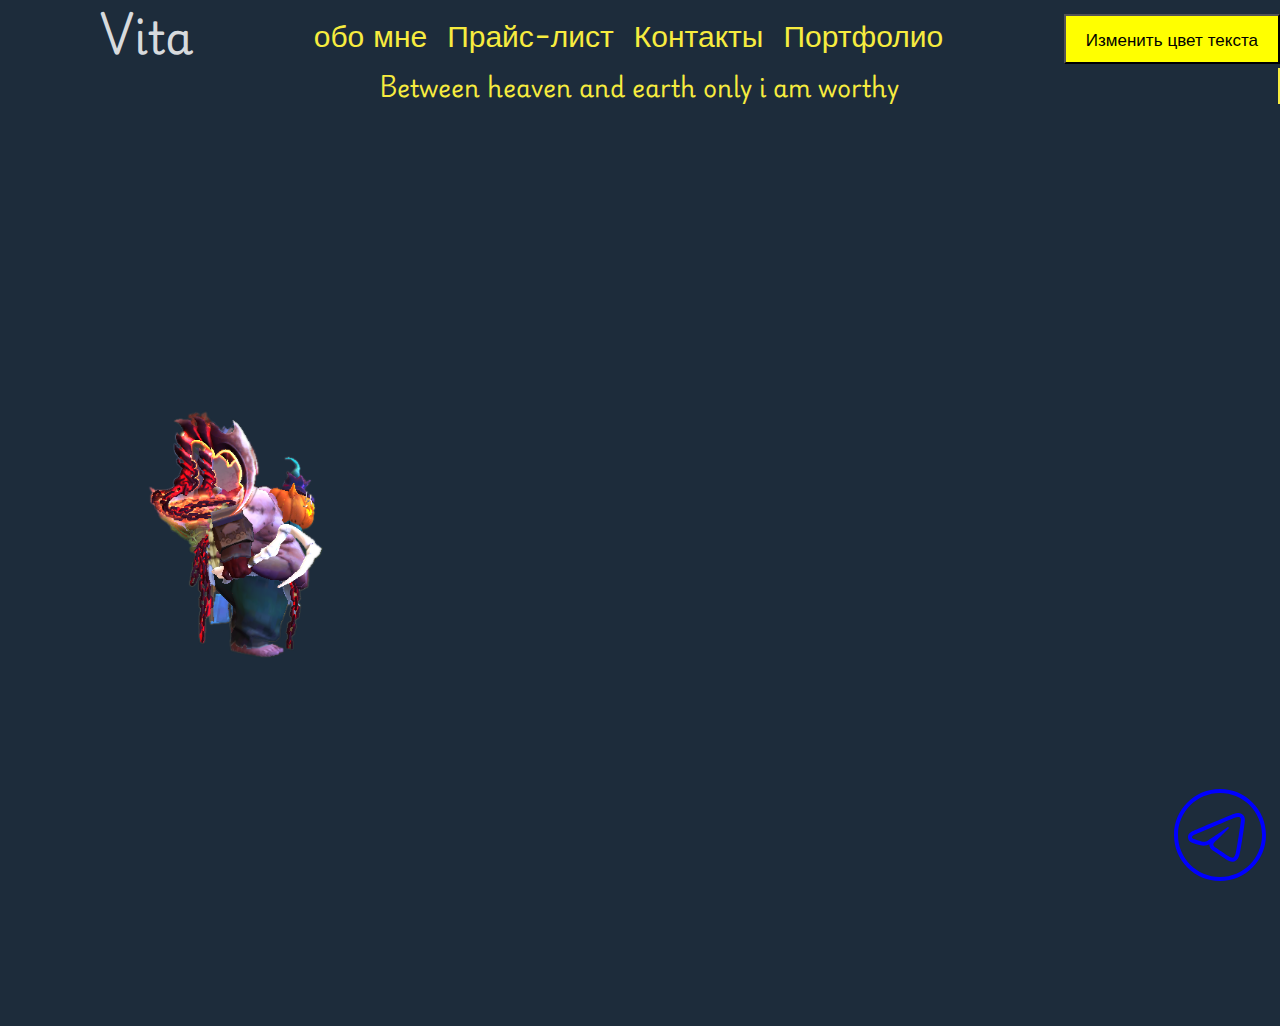
<file: index.html>
<!DOCTYPE html>
<html lang="ru">

<head>
    <meta charset="UTF-8">
    <meta name="viewport" content="width=device-width, initial-scale=1.0">
    <title>Proekt</title>
    <link rel="stylesheet" href="CSS/style29.css">
    <link rel="stylesheet" href="CSS/reset.css">
    <link href="https://fonts.googleapis.com/css2?family=Playwrite+DE+Grund:wght@100..400&display=swap" rel="stylesheet">
</head>

<body>
    <header >
        <a href="index.html" class="logo">Vita</a>
        <nav class="menu-container">
            <div class="burger-icon">
                &#9776; 
            </div>
            <div class="menu">
                <a href="about.html" class="aList">обо мне</a>
                <a href="price.html">Прайс-лист</a>
                <a href="index_contacts.html">Контакты</a>
                <a href="portfolio.html">Портфолио</a>
            </div>
        </nav>
        <button id="menuBtn">Изменить цвет текста</button>
        <div id="menu" class="hidden">
            <button id="closeMenu" class="close-btn">X</button>
            <ul>
                <li class="menu-item" data-color="yellow">Желтый</li>
                <li class="menu-item" data-color="red">Красный</li>
                <li class="menu-item" data-color="black">Черный</li>
                <li class="menu-item" data-color="purple">Фиолетовый</li>
                <li class="menu-item" data-color="orange">Оранжевый</li>
                <li class="menu-item" data-color="pink">Розовый</li>
                <li class="menu-item" data-color="green">Зеленый</li>
                <li class="menu-item" data-color="blue">Синий</li>
            </ul>
        </div>
    </header>

    <main>
        <img src="img/pudge.png" alt="pudge" class="pudge">
        <div class="text-animate">Between heaven and earth only i am worthy</div>
        <div class="content"></div>

        <div class="animation-container">
            <img src="img/hook.png" alt="Your Image" class="animated-image" id="animatedImage">
            <svg xmlns="http://www.w3.org/2000/svg" viewBox="0 0 100 100" width="800px" height="800px" class="icon">
                <path d="M 21 4 A 1.0001 1.0001 0 0 0 20.005859 4.9003906 C 20.006734 4.8917206 19.870701 5.3205269 19.644531 5.5878906 C 19.418361 5.8552544 19.185784 6 18.894531 6 L 16.15625 6 C 16.15625 6 16.154297 5.9980469 16.154297 5.9980469 C 16.079427 5.9101119 15.972649 5.7263991 15.916016 5.5976562 L 15.90625 5.6132812 A 1.0001 1.0001 0 0 0 15 5 L 5 5 A 1.0001 1.0001 0 0 0 4 6 L 4 14 C 4 17.128384 4.9434591 20.878187 5 21.101562 L 4.9921875 22.632812 L 4.3125 23.273438 A 1.0001 1.0001 0 0 0 4 24 L 4 28 A 1.0001 1.0001 0 0 0 4.2929688 28.707031 L 5 29.414062 L 5 33.837891 L 4.0507812 36.683594 A 1.0001 1.0001 0 0 0 4.0292969 37.242188 L 4.9589844 40.960938 L 4.0507812 43.683594 A 1.0001 1.0001 0 0 0 5 45 L 19 45 A 1.0001 1.0001 0 0 0 19.707031 44.707031 L 19.810547 44.603516 C 19.857727 44.669416 19.856403 44.697276 19.908203 44.763672 C 20.338748 45.315571 20.966 46 22 46 L 25 46 C 25.833333 46 26.447266 45.644531 26.947266 45.394531 C 27.447266 45.144531 27.833333 45 28 45 L 33 45 A 1.0001 1.0001 0 0 0 33.707031 44.707031 L 33.933594 44.480469 C 34.069129 44.654181 34.231403 44.830128 34.365234 44.998047 C 34.531866 45.207121 34.701012 45.414495 34.949219 45.611328 C 35.197426 45.808162 35.574077 46 36 46 L 41 46 A 1.0001 1.0001 0 0 0 42 45 L 42 44.28125 L 44.757812 44.970703 A 1.0001 1.0001 0 0 0 46 43.994141 C 46 43.994141 45.9363 34.125481 46 29.011719 A 1.0001 1.0001 0 0 0 45.707031 28.292969 L 45 27.585938 L 45 23 A 1.0001 1.0001 0 0 0 44.707031 22.292969 L 44.216797 21.802734 L 44.822266 20.591797 L 45.707031 19.707031 A 1.0001 1.0001 0 0 0 46 19 C 46 17.990667 45.986328 14.990993 45.986328 13.990234 A 1.0001 1.0001 0 0 0 45.957031 13.75 L 45.058594 10.117188 L 45.894531 8.4472656 A 1.0001 1.0001 0 0 0 46 8 L 46 6 A 1.0001 1.0001 0 0 0 45 5 L 41 5 C 40.677958 5 40.337503 5.089813 40 5.1777344 L 40 5 A 1.0001 1.0001 0 0 0 39 4 L 33 4 C 32.216131 4 31.432666 4.2487348 30.941406 4.796875 C 30.6329 5.1411017 30.529089 5.5851329 30.376953 6 L 29.474609 6 C 29.413804 5.9249163 29.405447 5.9304366 29.332031 5.8203125 C 29.138924 5.530651 29 5.1666667 29 5 A 1.0001 1.0001 0 0 0 28 4 L 21 4 z M 21.578125 6 L 27.345703 6 C 27.472278 6.3058184 27.520092 6.7078718 27.667969 6.9296875 C 27.974861 7.390026 28.292969 7.7070313 28.292969 7.7070312 A 1.0001 1.0001 0 0 0 29 8 L 31 8 A 1.0001 1.0001 0 0 0 31.957031 7.2871094 C 32.162772 6.6011453 32.344447 6.2279223 32.429688 6.1328125 C 32.514927 6.0377027 32.517869 6 33 6 L 38 6 L 38 7 A 1.0001 1.0001 0 0 0 39.714844 7.6992188 C 40.147728 7.2577627 40.369441 7.0947739 40.453125 7.0546875 C 40.536809 7.0146011 40.603094 7 41 7 L 44 7 L 44 7.7636719 L 43.105469 9.5527344 A 1.0001 1.0001 0 0 0 43.029297 10.240234 L 43.986328 14.113281 C 43.986927 15.108404 43.996127 17.431885 43.998047 18.587891 L 43.292969 19.292969 A 1.0001 1.0001 0 0 0 43.105469 19.552734 L 42.105469 21.552734 A 1.0001 1.0001 0 0 0 42.292969 22.707031 L 43 23.414062 L 43 28 A 1.0001 1.0001 0 0 0 43.292969 28.707031 L 44 29.414062 C 43.94935 34.212972 43.9915 41.316583 44 42.71875 L 41.242188 42.029297 A 1.0001 1.0001 0 0 0 40 43 L 40 44 L 36.152344 44 C 36.110034 43.96027 36.039636 43.892357 35.927734 43.751953 C 35.663248 43.4201 35.278803 42.86474 34.707031 42.292969 A 1.0001 1.0001 0 0 0 33.292969 42.292969 L 32.585938 43 L 28 43 C 27.166667 43 26.552734 43.355469 26.052734 43.605469 C 25.552734 43.855469 25.166667 44 25 44 L 22 44 C 22.034 44 21.756326 43.881804 21.484375 43.533203 C 21.212424 43.184602 20.984054 42.739521 20.902344 42.568359 A 1.0001 1.0001 0 0 0 19.292969 42.292969 L 18.585938 43 L 6.3886719 43 L 6.9492188 41.316406 A 1.0001 1.0001 0 0 0 6.9707031 40.757812 L 6.0410156 37.039062 L 6.9492188 34.316406 A 1.0001 1.0001 0 0 0 7 34 L 7 29 A 1.0001 1.0001 0 0 0 6.7070312 28.292969 L 6 27.585938 L 6 24.431641 L 6.6757812 23.791016 A 1.0001 1.0001 0 0 0 6.9882812 23.070312 L 7 21.005859 A 1.0001 1.0001 0 0 0 6.9707031 20.757812 C 6.9707031 20.757812 6 16.777778 6 14 L 6 7 L 14.449219 7 C 14.517029 7.1023178 14.542309 7.1909189 14.630859 7.2949219 C 14.898487 7.6092374 15.327769 8 16 8 L 18.894531 8 C 19.895278 8 20.684295 7.4572456 21.171875 6.8808594 C 21.412953 6.5958724 21.441636 6.2902995 21.578125 6 z M 34.070312 11 A 1.0001 1.0001 0 0 0 33.777344 11.050781 L 27.6875 13.050781 A 1.0001 1.0001 0 0 0 27.40625 14.804688 L 35.525391 20.804688 A 1.0001 1.0001 0 0 0 37.105469 20.166016 L 38.119141 14.166016 A 1.0001 1.0001 0 0 0 37.681641 13.164062 L 34.638672 11.164062 A 1.0001 1.0001 0 0 0 34.070312 11 z M 14.685547 11.001953 A 1.0001 1.0001 0 0 0 14.492188 11.029297 L 10.759766 11.955078 A 1.0001 1.0001 0 0 0 10.238281 13.574219 L 30.771484 37.648438 A 1.0001 1.0001 0 0 0 31.533203 38 L 36.199219 38 A 1.0001 1.0001 0 0 0 37.117188 37.396484 L 39.917969 30.916016 A 1.0001 1.0001 0 0 0 39.607422 29.724609 L 15.339844 11.205078 A 1.0001 1.0001 0 0 0 14.685547 11.001953 z M 14.507812 13.085938 L 37.771484 30.839844 L 35.542969 36 L 31.994141 36 L 12.810547 13.507812 L 14.507812 13.085938 z M 33.943359 13.099609 L 36.039062 14.476562 L 35.404297 18.228516 L 30.150391 14.345703 L 33.943359 13.099609 z M 12.984375 27 A 1.0001 1.0001 0 0 0 12.039062 27.724609 L 10.039062 34.724609 A 1.0001 1.0001 0 0 0 10.400391 35.800781 L 14.400391 38.800781 A 1.0001 1.0001 0 0 0 15.316406 38.949219 L 21.316406 36.949219 A 1.0001 1.0001 0 0 0 21.707031 35.292969 L 13.707031 27.292969 A 1.0001 1.0001 0 0 0 12.984375 27 z M 13.494141 29.908203 L 19.148438 35.5625 L 15.181641 36.884766 L 12.150391 34.613281 L 13.494141 29.908203 z" clip-rule="evenodd"></path>
                </svg>
        </div>
        
    </main>

    <footer>
        <div   class="svg-tg"><a href="https://t.me/Vitaded2000"><svg xmlns="http://www.w3.org/2000/svg" x="0px" y="0px" width="100" height="100" viewBox="0 0 50 50" >
            <path d="M 25 2 C 12.309288 2 2 12.309297 2 25 C 2 37.690703 12.309288 48 25 48 C 37.690712 48 48 37.690703 48 25 C 48 12.309297 37.690712 2 25 2 z M 25 4 C 36.609833 4 46 13.390175 46 25 C 46 36.609825 36.609833 46 25 46 C 13.390167 46 4 36.609825 4 25 C 4 13.390175 13.390167 4 25 4 z M 34.087891 14.035156 C 33.403891 14.035156 32.635328 14.193578 31.736328 14.517578 C 30.340328 15.020578 13.920734 21.992156 12.052734 22.785156 C 10.984734 23.239156 8.9960938 24.083656 8.9960938 26.097656 C 8.9960938 27.432656 9.7783594 28.3875 11.318359 28.9375 C 12.146359 29.2325 14.112906 29.828578 15.253906 30.142578 C 15.737906 30.275578 16.25225 30.34375 16.78125 30.34375 C 17.81625 30.34375 18.857828 30.085859 19.673828 29.630859 C 19.666828 29.798859 19.671406 29.968672 19.691406 30.138672 C 19.814406 31.188672 20.461875 32.17625 21.421875 32.78125 C 22.049875 33.17725 27.179312 36.614156 27.945312 37.160156 C 29.021313 37.929156 30.210813 38.335938 31.382812 38.335938 C 33.622813 38.335938 34.374328 36.023109 34.736328 34.912109 C 35.261328 33.299109 37.227219 20.182141 37.449219 17.869141 C 37.600219 16.284141 36.939641 14.978953 35.681641 14.376953 C 35.210641 14.149953 34.672891 14.035156 34.087891 14.035156 z M 34.087891 16.035156 C 34.362891 16.035156 34.608406 16.080641 34.816406 16.181641 C 35.289406 16.408641 35.530031 16.914688 35.457031 17.679688 C 35.215031 20.202687 33.253938 33.008969 32.835938 34.292969 C 32.477938 35.390969 32.100813 36.335938 31.382812 36.335938 C 30.664813 36.335938 29.880422 36.08425 29.107422 35.53125 C 28.334422 34.97925 23.201281 31.536891 22.488281 31.087891 C 21.863281 30.693891 21.201813 29.711719 22.132812 28.761719 C 22.899812 27.979719 28.717844 22.332938 29.214844 21.835938 C 29.584844 21.464938 29.411828 21.017578 29.048828 21.017578 C 28.923828 21.017578 28.774141 21.070266 28.619141 21.197266 C 28.011141 21.694266 19.534781 27.366266 18.800781 27.822266 C 18.314781 28.124266 17.56225 28.341797 16.78125 28.341797 C 16.44825 28.341797 16.111109 28.301891 15.787109 28.212891 C 14.659109 27.901891 12.750187 27.322734 11.992188 27.052734 C 11.263188 26.792734 10.998047 26.543656 10.998047 26.097656 C 10.998047 25.463656 11.892938 25.026 12.835938 24.625 C 13.831938 24.202 31.066062 16.883437 32.414062 16.398438 C 33.038062 16.172438 33.608891 16.035156 34.087891 16.035156 z"></path>
            </svg></a></div>
    </footer>
    <script src="js.js"></script>
</body>

</html>
</file>
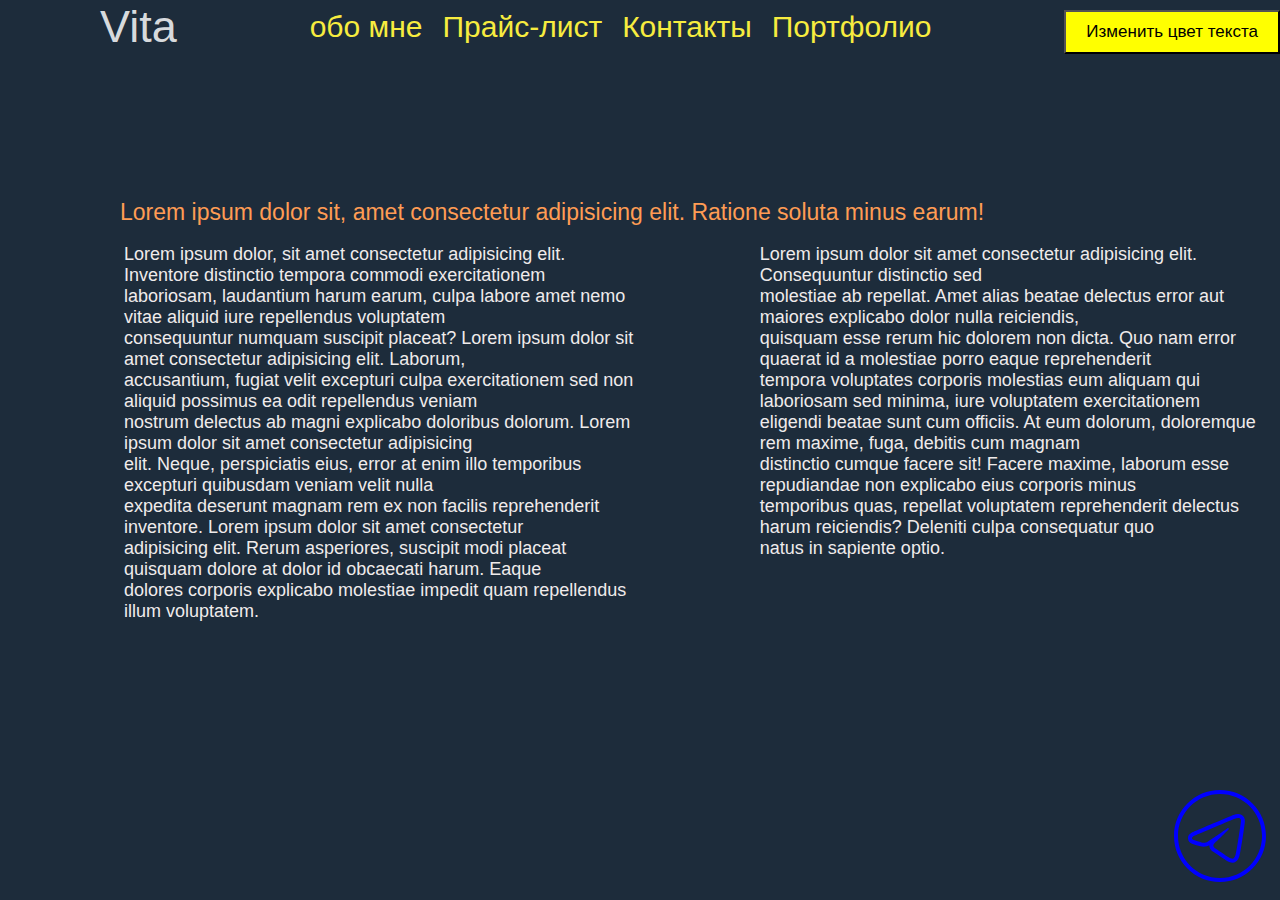
<file: about.html>
<!DOCTYPE html>
<html lang="en">

<head>
    <meta charset="UTF-8">
    <meta name="viewport" content="width=device-width, initial-scale=1.0">
    <title>Document</title>
    <link rel="stylesheet" href="CSS/style29.css">

</head>

<body>
    <header >
        <a href="index.html" class="logo">Vita</a>
        <nav class="menu-container">
            <div class="burger-icon">
                &#9776; 
            </div>
            <div class="menu">
                <a href="about.html">обо мне</a>
                <a href="price.html">Прайс-лист</a>
                <a href="index_contacts.html">Контакты</a>
                <a href="portfolio.html">Портфолио</a>
            </div>
        </nav>
        <button id="menuBtn">Изменить цвет текста</button>
        <div id="menu" class="hidden">
            <button id="closeMenu" class="close-btn">X</button>
            <ul>
                <li class="menu-item" data-color="yellow">Желтый</li>
                <li class="menu-item" data-color="red">Красный</li>
                <li class="menu-item" data-color="black">Черный</li>
                <li class="menu-item" data-color="purple">Фиолетовый</li>
                <li class="menu-item" data-color="orange">Оранжевый</li>
                <li class="menu-item" data-color="pink">Розовый</li>
                <li class="menu-item" data-color="green">Зеленый</li>
                <li class="menu-item" data-color="blue">Синий</li>
            </ul>
        </div>
    </header>
    <main>
        <div class="about">Lorem ipsum dolor sit, amet consectetur adipisicing elit. Ratione soluta minus earum!
        </div>
        <div class="text">
        <p>Lorem ipsum dolor, sit amet consectetur adipisicing elit. Inventore distinctio tempora commodi
            exercitationem<br>
            laboriosam, laudantium harum earum, culpa labore amet nemo vitae aliquid iure repellendus voluptatem<br>
            consequuntur numquam suscipit placeat? Lorem ipsum dolor sit amet consectetur adipisicing elit. Laborum,<br>
            accusantium, fugiat velit excepturi culpa exercitationem sed non aliquid possimus ea odit repellendus
            veniam<br>
            nostrum delectus ab magni explicabo doloribus dolorum. Lorem ipsum dolor sit amet consectetur
            adipisicing<br>
            elit. Neque, perspiciatis eius, error at enim illo temporibus excepturi quibusdam veniam velit nulla<br>
            expedita deserunt magnam rem ex non facilis reprehenderit inventore. Lorem ipsum dolor sit amet
            consectetur<br>
            adipisicing elit. Rerum asperiores, suscipit modi placeat quisquam dolore at dolor id obcaecati harum.
            Eaque<br>
            dolores corporis explicabo molestiae impedit quam repellendus illum voluptatem.</p>
        <p class="about-p">Lorem ipsum dolor sit amet consectetur adipisicing elit. Consequuntur distinctio sed<br>
            molestiae ab repellat. Amet alias beatae delectus error aut maiores explicabo dolor nulla reiciendis,<br>
            quisquam esse rerum hic dolorem non dicta. Quo nam error quaerat id a molestiae porro eaque reprehenderit<br>
            tempora voluptates corporis molestias eum aliquam qui laboriosam sed minima, iure voluptatem exercitationem<br>
            eligendi beatae sunt cum officiis. At eum dolorum, doloremque rem maxime, fuga, debitis cum magnam<br>
            distinctio cumque facere sit! Facere maxime, laborum esse repudiandae non explicabo eius corporis minus<br>
            temporibus quas, repellat voluptatem reprehenderit delectus harum reiciendis? Deleniti culpa consequatur quo<br>
            natus in sapiente optio.</p> 
        </div>
    </main>
    <footer>
        <div   class="svg-tg"><a href="https://t.me/Vitaded2000"><svg xmlns="http://www.w3.org/2000/svg" x="0px" y="0px" width="100" height="100" viewBox="0 0 50 50" >
            <path d="M 25 2 C 12.309288 2 2 12.309297 2 25 C 2 37.690703 12.309288 48 25 48 C 37.690712 48 48 37.690703 48 25 C 48 12.309297 37.690712 2 25 2 z M 25 4 C 36.609833 4 46 13.390175 46 25 C 46 36.609825 36.609833 46 25 46 C 13.390167 46 4 36.609825 4 25 C 4 13.390175 13.390167 4 25 4 z M 34.087891 14.035156 C 33.403891 14.035156 32.635328 14.193578 31.736328 14.517578 C 30.340328 15.020578 13.920734 21.992156 12.052734 22.785156 C 10.984734 23.239156 8.9960938 24.083656 8.9960938 26.097656 C 8.9960938 27.432656 9.7783594 28.3875 11.318359 28.9375 C 12.146359 29.2325 14.112906 29.828578 15.253906 30.142578 C 15.737906 30.275578 16.25225 30.34375 16.78125 30.34375 C 17.81625 30.34375 18.857828 30.085859 19.673828 29.630859 C 19.666828 29.798859 19.671406 29.968672 19.691406 30.138672 C 19.814406 31.188672 20.461875 32.17625 21.421875 32.78125 C 22.049875 33.17725 27.179312 36.614156 27.945312 37.160156 C 29.021313 37.929156 30.210813 38.335938 31.382812 38.335938 C 33.622813 38.335938 34.374328 36.023109 34.736328 34.912109 C 35.261328 33.299109 37.227219 20.182141 37.449219 17.869141 C 37.600219 16.284141 36.939641 14.978953 35.681641 14.376953 C 35.210641 14.149953 34.672891 14.035156 34.087891 14.035156 z M 34.087891 16.035156 C 34.362891 16.035156 34.608406 16.080641 34.816406 16.181641 C 35.289406 16.408641 35.530031 16.914688 35.457031 17.679688 C 35.215031 20.202687 33.253938 33.008969 32.835938 34.292969 C 32.477938 35.390969 32.100813 36.335938 31.382812 36.335938 C 30.664813 36.335938 29.880422 36.08425 29.107422 35.53125 C 28.334422 34.97925 23.201281 31.536891 22.488281 31.087891 C 21.863281 30.693891 21.201813 29.711719 22.132812 28.761719 C 22.899812 27.979719 28.717844 22.332938 29.214844 21.835938 C 29.584844 21.464938 29.411828 21.017578 29.048828 21.017578 C 28.923828 21.017578 28.774141 21.070266 28.619141 21.197266 C 28.011141 21.694266 19.534781 27.366266 18.800781 27.822266 C 18.314781 28.124266 17.56225 28.341797 16.78125 28.341797 C 16.44825 28.341797 16.111109 28.301891 15.787109 28.212891 C 14.659109 27.901891 12.750187 27.322734 11.992188 27.052734 C 11.263188 26.792734 10.998047 26.543656 10.998047 26.097656 C 10.998047 25.463656 11.892938 25.026 12.835938 24.625 C 13.831938 24.202 31.066062 16.883437 32.414062 16.398438 C 33.038062 16.172438 33.608891 16.035156 34.087891 16.035156 z"></path>
            </svg></a></div>
    </footer>
    <script src="js.js"></script>
</body>

</html>
</file>
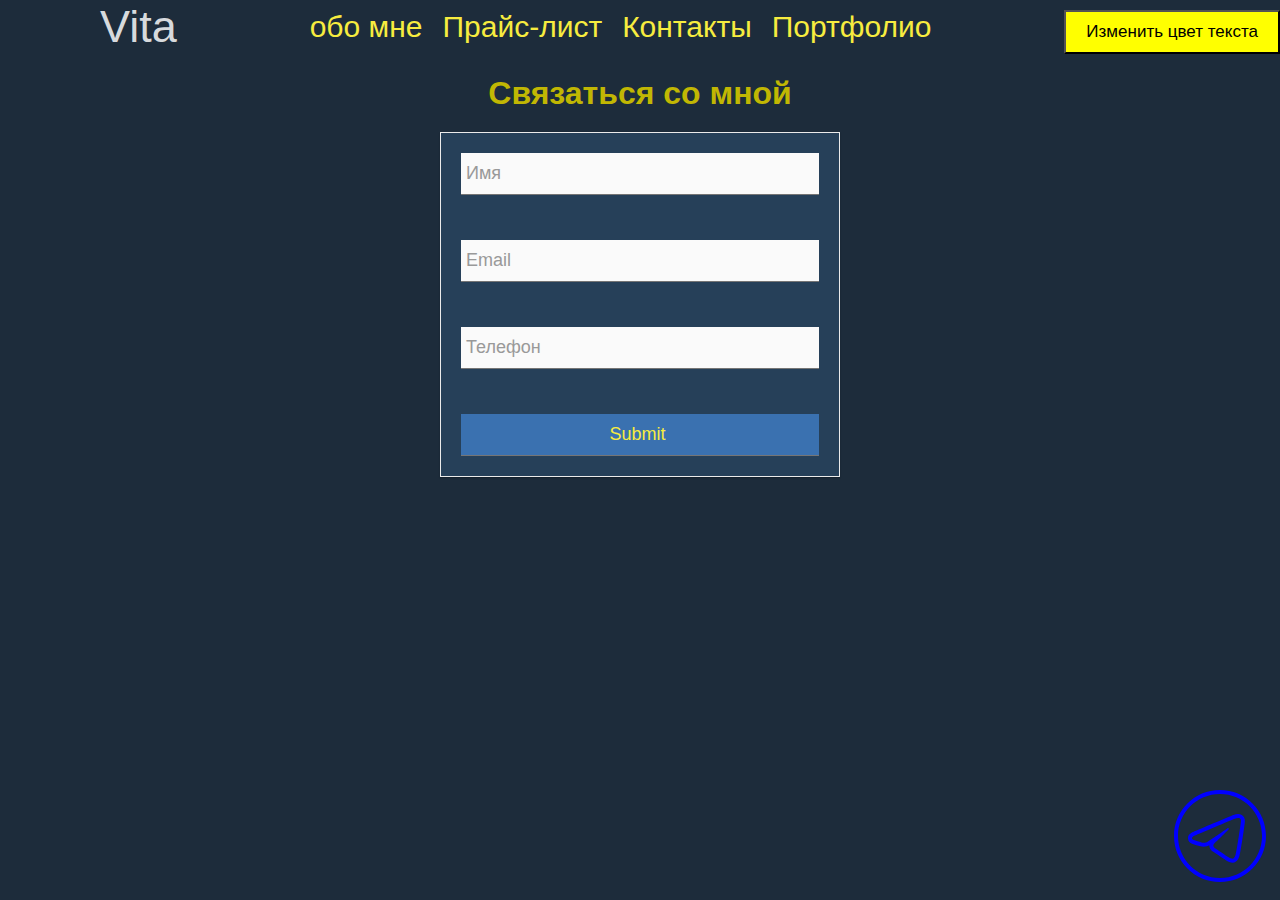
<file: index_contacts.html>
<!DOCTYPE html>
<html lang="en">
<head>
    <meta charset="UTF-8">
    <meta name="viewport" content="width=device-width, initial-scale=1.0">
    <title>Document</title>
    <link rel="stylesheet" href="CSS/style29.css">

</head>
<body>
    <header >
        <a href="index.html" class="logo">Vita</a>
        <nav class="menu-container">
            <div class="burger-icon">
                &#9776; 
            </div>
            <div class="menu">
                <a href="about.html">обо мне</a>
                <a href="price.html">Прайс-лист</a>
                <a href="index_contacts.html">Контакты</a>
                <a href="portfolio.html">Портфолио</a>
            </div>
        </nav>
        <button id="menuBtn">Изменить цвет текста</button>
        <div id="menu" class="hidden">
            <button id="closeMenu" class="close-btn">X</button>
            <ul>
                <li class="menu-item" data-color="yellow">Желтый</li>
                <li class="menu-item" data-color="red">Красный</li>
                <li class="menu-item" data-color="black">Черный</li>
                <li class="menu-item" data-color="purple">Фиолетовый</li>
                <li class="menu-item" data-color="orange">Оранжевый</li>
                <li class="menu-item" data-color="pink">Розовый</li>
                <li class="menu-item" data-color="green">Зеленый</li>
                <li class="menu-item" data-color="blue">Синий</li>
            </ul>
        </div>
    </header>

    <main>
        <h1 class="h1-class">Cвязаться со мной </h1>
        
        <form action="" method="">     
            <div class="group">
                <input type="text" required minlength="2" maxlength="50" pattern="[A-Za-zА-Яа-яЁё\s]+" title="Имя должно содержать только буквы и пробелы."><span class="bar"></span>
                <label>Имя</label>
            </div>
            <div class="group">
                <input type="email" required title="Введите корректный адрес электронной почты."><span class="bar"></span>
                <label>Email</label>
            </div>
            <div class="group">
                <input type="tel" required pattern="\+?\d{10,15}" title="Введите номер телефона в международном формате, например: +1234567890."> <span class="bar"></span>
                <label>Телефон</label>
            </div>
            <div >
                <input type="submit" class="button">
            </div>
            </button>
        </form>
    </main>
    <footer></footer>
        <div   class="svg-tg"><a href="https://t.me/Vitaded2000"><svg xmlns="http://www.w3.org/2000/svg" x="0px" y="0px" width="100" height="100" viewBox="0 0 50 50" >
            <path d="M 25 2 C 12.309288 2 2 12.309297 2 25 C 2 37.690703 12.309288 48 25 48 C 37.690712 48 48 37.690703 48 25 C 48 12.309297 37.690712 2 25 2 z M 25 4 C 36.609833 4 46 13.390175 46 25 C 46 36.609825 36.609833 46 25 46 C 13.390167 46 4 36.609825 4 25 C 4 13.390175 13.390167 4 25 4 z M 34.087891 14.035156 C 33.403891 14.035156 32.635328 14.193578 31.736328 14.517578 C 30.340328 15.020578 13.920734 21.992156 12.052734 22.785156 C 10.984734 23.239156 8.9960938 24.083656 8.9960938 26.097656 C 8.9960938 27.432656 9.7783594 28.3875 11.318359 28.9375 C 12.146359 29.2325 14.112906 29.828578 15.253906 30.142578 C 15.737906 30.275578 16.25225 30.34375 16.78125 30.34375 C 17.81625 30.34375 18.857828 30.085859 19.673828 29.630859 C 19.666828 29.798859 19.671406 29.968672 19.691406 30.138672 C 19.814406 31.188672 20.461875 32.17625 21.421875 32.78125 C 22.049875 33.17725 27.179312 36.614156 27.945312 37.160156 C 29.021313 37.929156 30.210813 38.335938 31.382812 38.335938 C 33.622813 38.335938 34.374328 36.023109 34.736328 34.912109 C 35.261328 33.299109 37.227219 20.182141 37.449219 17.869141 C 37.600219 16.284141 36.939641 14.978953 35.681641 14.376953 C 35.210641 14.149953 34.672891 14.035156 34.087891 14.035156 z M 34.087891 16.035156 C 34.362891 16.035156 34.608406 16.080641 34.816406 16.181641 C 35.289406 16.408641 35.530031 16.914688 35.457031 17.679688 C 35.215031 20.202687 33.253938 33.008969 32.835938 34.292969 C 32.477938 35.390969 32.100813 36.335938 31.382812 36.335938 C 30.664813 36.335938 29.880422 36.08425 29.107422 35.53125 C 28.334422 34.97925 23.201281 31.536891 22.488281 31.087891 C 21.863281 30.693891 21.201813 29.711719 22.132812 28.761719 C 22.899812 27.979719 28.717844 22.332938 29.214844 21.835938 C 29.584844 21.464938 29.411828 21.017578 29.048828 21.017578 C 28.923828 21.017578 28.774141 21.070266 28.619141 21.197266 C 28.011141 21.694266 19.534781 27.366266 18.800781 27.822266 C 18.314781 28.124266 17.56225 28.341797 16.78125 28.341797 C 16.44825 28.341797 16.111109 28.301891 15.787109 28.212891 C 14.659109 27.901891 12.750187 27.322734 11.992188 27.052734 C 11.263188 26.792734 10.998047 26.543656 10.998047 26.097656 C 10.998047 25.463656 11.892938 25.026 12.835938 24.625 C 13.831938 24.202 31.066062 16.883437 32.414062 16.398438 C 33.038062 16.172438 33.608891 16.035156 34.087891 16.035156 z"></path>
            </svg></a></div>
    </footer>
    <script src="js.js"></script>

</body>
</html>
</file>
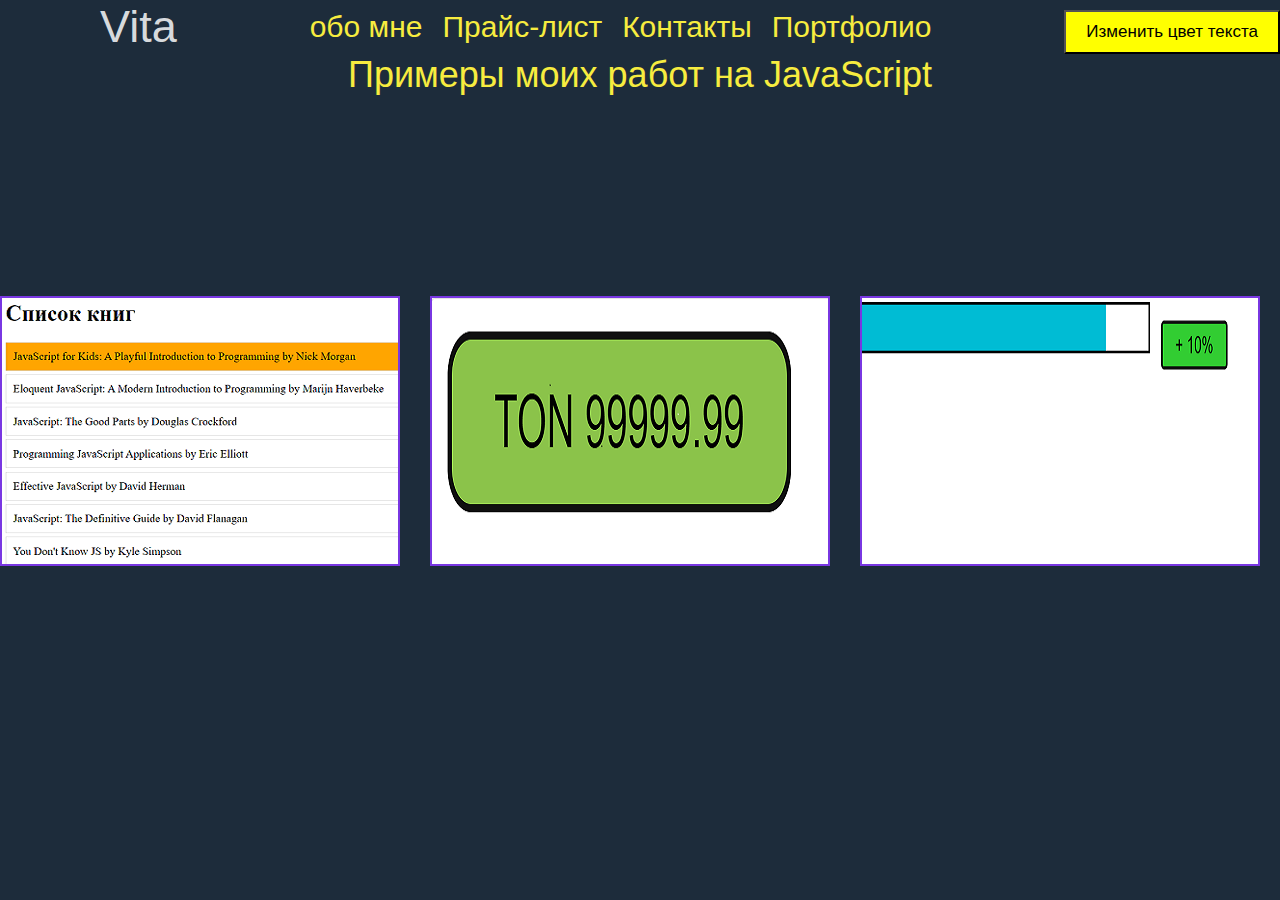
<file: portfolio.html>
<!DOCTYPE html>
<html lang="ru">
<head>
    <meta charset="UTF-8">
    <meta name="viewport" content="width=device-width, initial-scale=1.0">
    <title>Portfolio</title>
    <link rel="stylesheet" href="CSS/style29.css">

</head>
<body>
    <header >
        <a href="index.html" class="logo">Vita</a>
        <nav class="menu-container">
            <div class="burger-icon">
                &#9776; 
            </div>
            <div class="menu">
                <a href="about.html">обо мне</a>
                <a href="price.html">Прайс-лист</a>
                <a href="index_contacts.html">Контакты</a>
                <a href="portfolio.html">Портфолио</a>
            </div>
        </nav>
        <button id="menuBtn">Изменить цвет текста</button>
        <div id="menu" class="hidden">
            <button id="closeMenu" class="close-btn">X</button>
            <ul>
                <li class="menu-item" data-color="yellow">Желтый</li>
                <li class="menu-item" data-color="red">Красный</li>
                <li class="menu-item" data-color="black">Черный</li>
                <li class="menu-item" data-color="purple">Фиолетовый</li>
                <li class="menu-item" data-color="orange">Оранжевый</li>
                <li class="menu-item" data-color="pink">Розовый</li>
                <li class="menu-item" data-color="green">Зеленый</li>
                <li class="menu-item" data-color="blue">Синий</li>
            </ul>
        </div>
    </header>
    <main>
        <div class="portfolio-text">Примеры моих работ на JavaScript</div>
        <div  class="port-container">
        <a href="taskList.html"><div class="task"> <img src="img/text.png" alt="cписок" class="img-class"> </div></a>
        <a href="taskLike.html"> <div class="task"> <img src="img/ton.png" alt="cписок" class="img-class"> </div></a>
        <a href="taskProgres.html"> <div class="task"> <img src="img/sec.png" alt="cписок" class="img-class"> </div></a>
        <a href="TaskStars.html" target="_blank"><div class="task"> <img src="img/star.png" alt="cписок" class="img-class"></div></a>
        </div>

    <footer>

    </footer>
    <script src="js.js"></script>

</body>
</html>
</file>
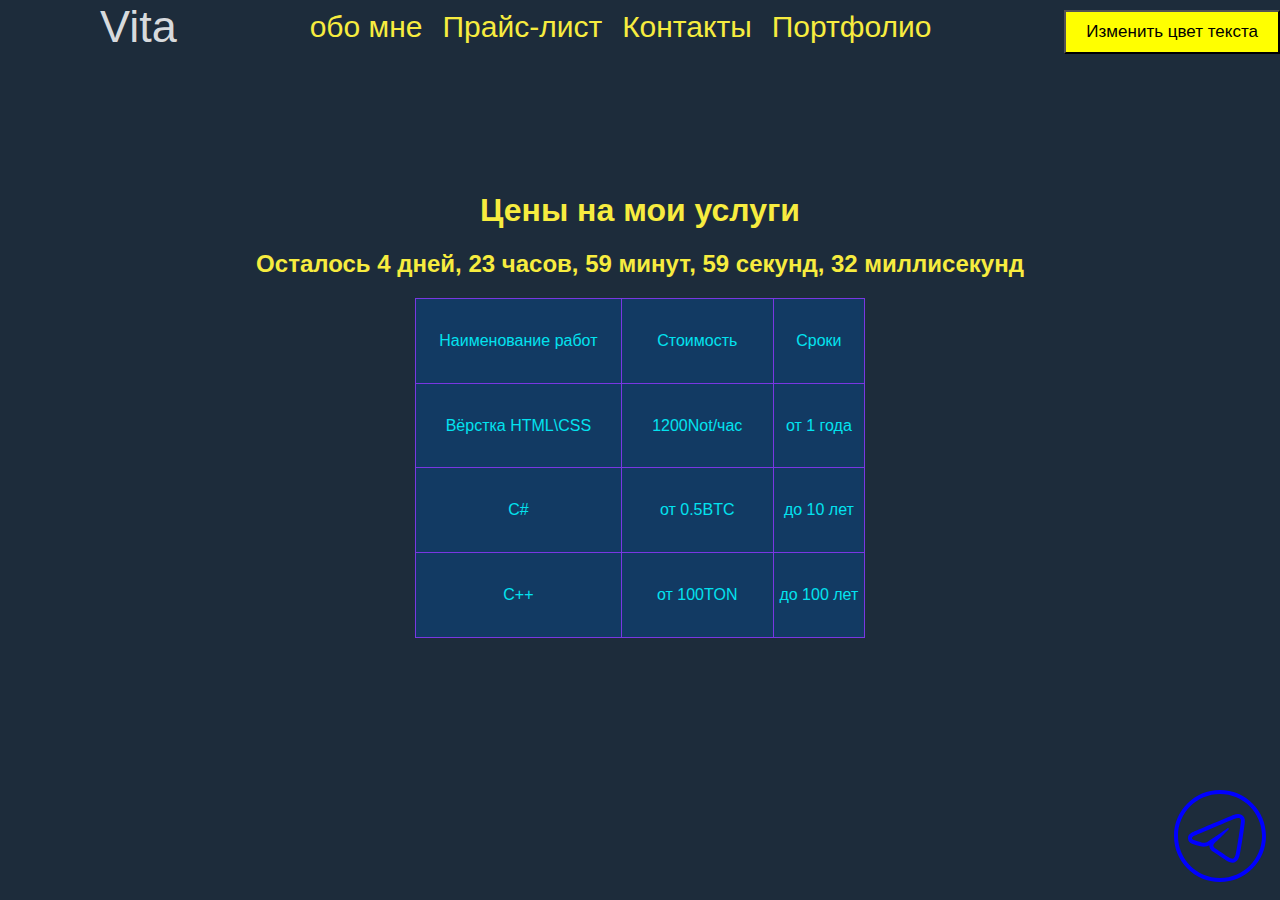
<file: price.html>
<!DOCTYPE html>
<html lang="en">
<head>
    <meta charset="UTF-8">
    <meta name="viewport" content="width=device-width, initial-scale=1.0">
    <title>Document</title>
    <link rel="stylesheet" href="CSS/style29.css">

</head>
<body>
    
    <header >
        <a href="index.html" class="logo">Vita</a>
        <nav class="menu-container">
            <div class="burger-icon">
                &#9776; 
            </div>
            <div class="menu">
                <a href="about.html">обо мне</a>
                <a href="price.html">Прайс-лист</a>
                <a href="index_contacts.html">Контакты</a>
                <a href="portfolio.html">Портфолио</a>
            </div>
        </nav>
        <button id="menuBtn">Изменить цвет текста</button>
        <div id="menu" class="hidden">
            <button id="closeMenu" class="close-btn">X</button>
            <ul>
                <li class="menu-item" data-color="yellow">Желтый</li>
                <li class="menu-item" data-color="red">Красный</li>
                <li class="menu-item" data-color="black">Черный</li>
                <li class="menu-item" data-color="purple">Фиолетовый</li>
                <li class="menu-item" data-color="orange">Оранжевый</li>
                <li class="menu-item" data-color="pink">Розовый</li>
                <li class="menu-item" data-color="green">Зеленый</li>
                <li class="menu-item" data-color="blue">Синий</li>
            </ul>
        </div>
    </header>
 <main>
    <div class="price">
    <h1 class="h1-price">Цены на мои услуги </h1>
    <div class="countdown" id="countdown">Осталось 5 дней, 10 часов, 52 минуты, 33 секунды, 99 миллисекунд</div>
    <table class="iksweb">
        <tbody>
            <tr>
                <td>Наименование работ</td>
                <td>Стоимость </td>
                <td>Сроки</td>
            </tr>
            <tr>
                <td>Вёрстка HTML\CSS</td>
                <td>1200Not/час</td>
                <td>от 1 года</td>
            </tr>
            <tr>
                <td>C#</td>
                <td>от 0.5BTC</td>
                <td>до 10 лет </td>
            </tr>
            <tr>
                <td>C++</td>
                <td>от 100TON</td>
                <td>до 100 лет</td>
            </tr>
        </tbody>
    </table>
</div>

 </main>

 <footer>
    <div   class="svg-tg"><a href="https://t.me/Vitaded2000"><svg xmlns="http://www.w3.org/2000/svg" x="0px" y="0px" width="100" height="100" viewBox="0 0 50 50" >
        <path d="M 25 2 C 12.309288 2 2 12.309297 2 25 C 2 37.690703 12.309288 48 25 48 C 37.690712 48 48 37.690703 48 25 C 48 12.309297 37.690712 2 25 2 z M 25 4 C 36.609833 4 46 13.390175 46 25 C 46 36.609825 36.609833 46 25 46 C 13.390167 46 4 36.609825 4 25 C 4 13.390175 13.390167 4 25 4 z M 34.087891 14.035156 C 33.403891 14.035156 32.635328 14.193578 31.736328 14.517578 C 30.340328 15.020578 13.920734 21.992156 12.052734 22.785156 C 10.984734 23.239156 8.9960938 24.083656 8.9960938 26.097656 C 8.9960938 27.432656 9.7783594 28.3875 11.318359 28.9375 C 12.146359 29.2325 14.112906 29.828578 15.253906 30.142578 C 15.737906 30.275578 16.25225 30.34375 16.78125 30.34375 C 17.81625 30.34375 18.857828 30.085859 19.673828 29.630859 C 19.666828 29.798859 19.671406 29.968672 19.691406 30.138672 C 19.814406 31.188672 20.461875 32.17625 21.421875 32.78125 C 22.049875 33.17725 27.179312 36.614156 27.945312 37.160156 C 29.021313 37.929156 30.210813 38.335938 31.382812 38.335938 C 33.622813 38.335938 34.374328 36.023109 34.736328 34.912109 C 35.261328 33.299109 37.227219 20.182141 37.449219 17.869141 C 37.600219 16.284141 36.939641 14.978953 35.681641 14.376953 C 35.210641 14.149953 34.672891 14.035156 34.087891 14.035156 z M 34.087891 16.035156 C 34.362891 16.035156 34.608406 16.080641 34.816406 16.181641 C 35.289406 16.408641 35.530031 16.914688 35.457031 17.679688 C 35.215031 20.202687 33.253938 33.008969 32.835938 34.292969 C 32.477938 35.390969 32.100813 36.335938 31.382812 36.335938 C 30.664813 36.335938 29.880422 36.08425 29.107422 35.53125 C 28.334422 34.97925 23.201281 31.536891 22.488281 31.087891 C 21.863281 30.693891 21.201813 29.711719 22.132812 28.761719 C 22.899812 27.979719 28.717844 22.332938 29.214844 21.835938 C 29.584844 21.464938 29.411828 21.017578 29.048828 21.017578 C 28.923828 21.017578 28.774141 21.070266 28.619141 21.197266 C 28.011141 21.694266 19.534781 27.366266 18.800781 27.822266 C 18.314781 28.124266 17.56225 28.341797 16.78125 28.341797 C 16.44825 28.341797 16.111109 28.301891 15.787109 28.212891 C 14.659109 27.901891 12.750187 27.322734 11.992188 27.052734 C 11.263188 26.792734 10.998047 26.543656 10.998047 26.097656 C 10.998047 25.463656 11.892938 25.026 12.835938 24.625 C 13.831938 24.202 31.066062 16.883437 32.414062 16.398438 C 33.038062 16.172438 33.608891 16.035156 34.087891 16.035156 z"></path>
        </svg></a></div>
</footer>
<script src="js.js"></script>
</body>
</html>
</file>
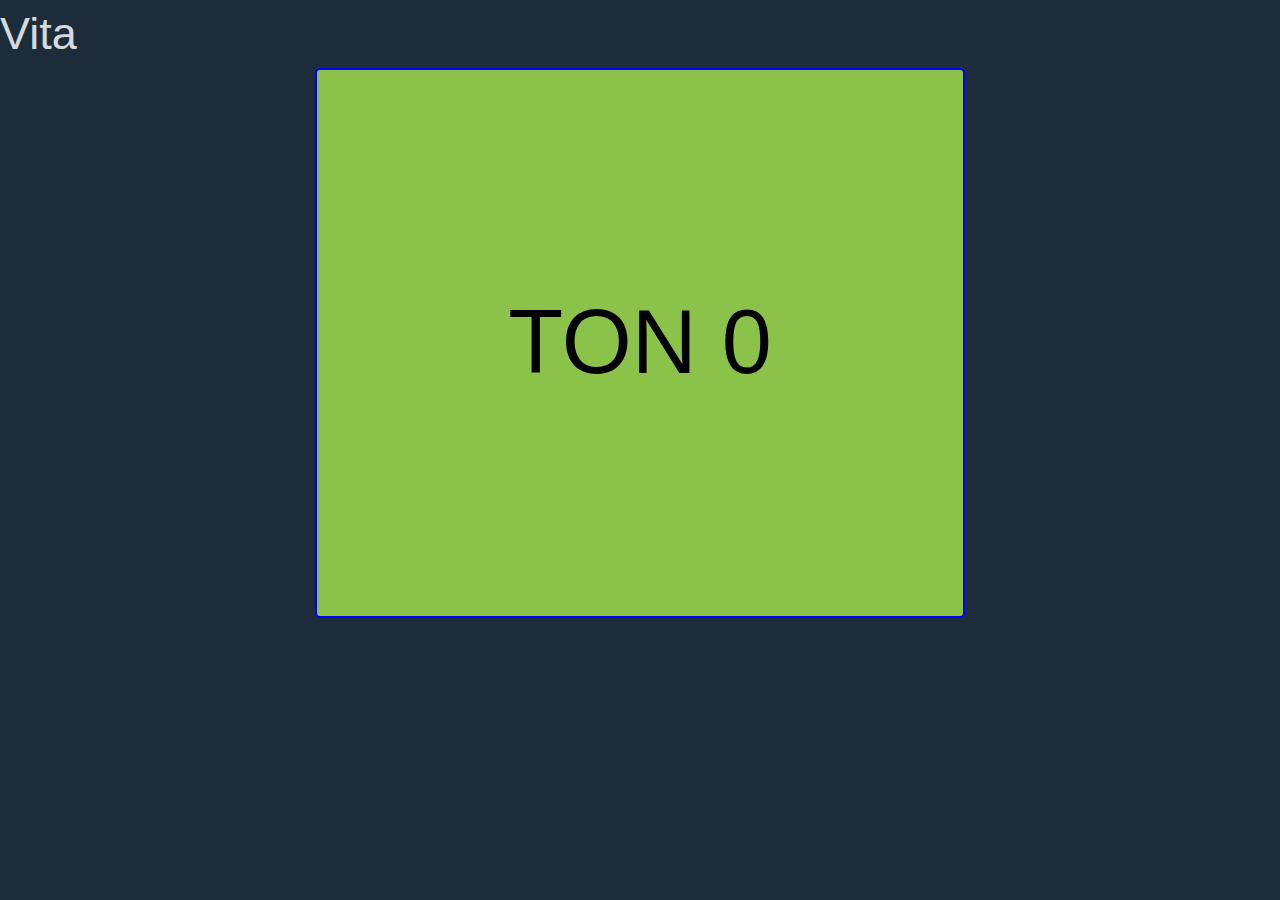
<file: taskLike.html>
<!DOCTYPE html>
<html lang="ru">
<head>
    <meta charset="UTF-8">
    <meta name="viewport" content="width=device-width, initial-scale=1.0">
    <title>Document</title>
    <link rel="stylesheet" href="CSS/style29.css">
    <link rel="stylesheet" href="CSS/reset.css">
    
</head>
<body>
    <a href="index.html" class="logo">Vita</a>
    <div class="center-container">
       <button id="lBtn">
        TON <span id="spn">0</span>
    </div>
    </button>

    <script>
        let ton = 0;
        const btn = document.getElementById('lBtn');
        const Span = document.getElementById('spn');

        btn.addEventListener('click', function () {
            ton++;
            Span.textContent = ton;
        });
    </script>
</body>
</html>
</file>
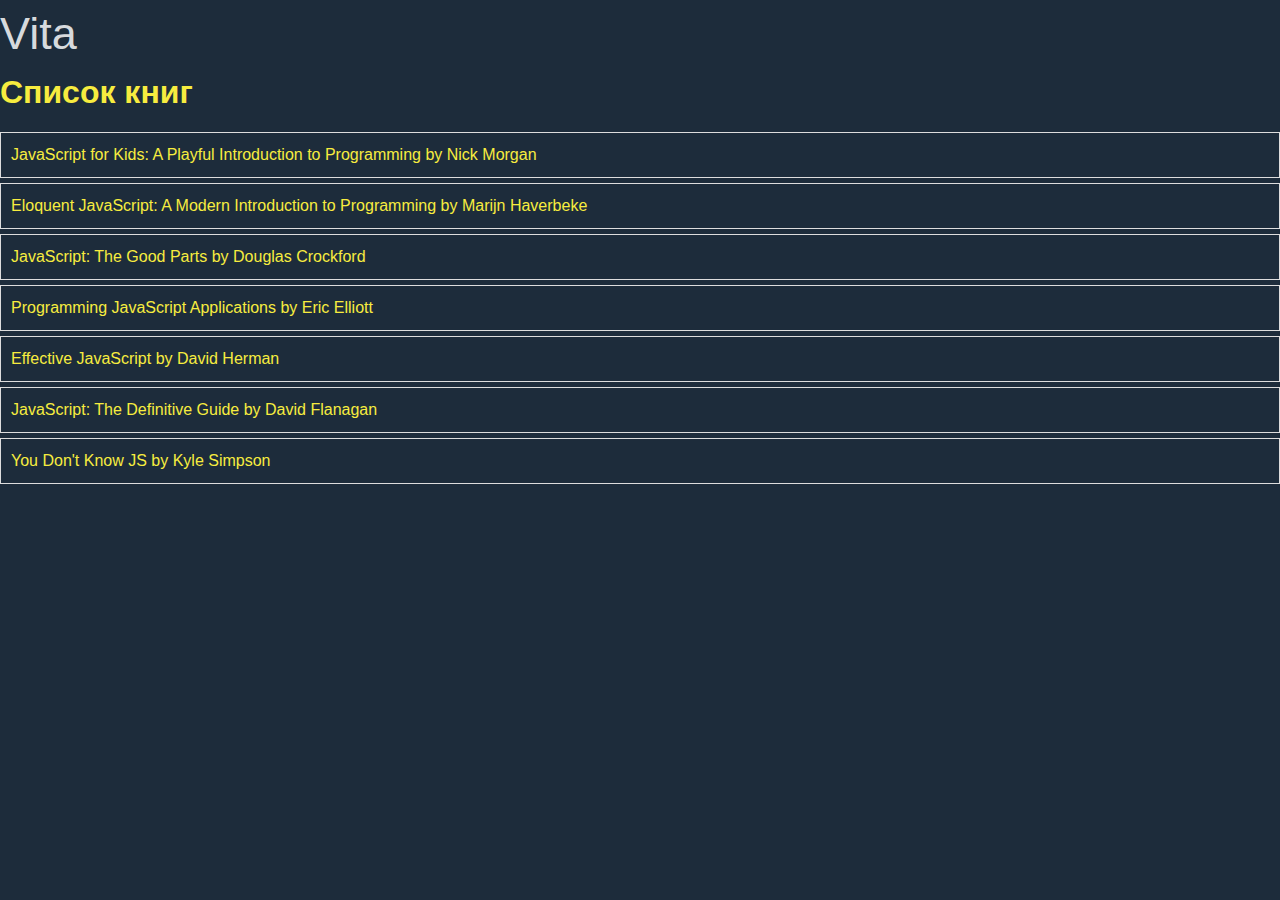
<file: taskList.html>
<!DOCTYPE html>
<html lang="ru">
<head>
    <meta charset="UTF-8">
    <meta name="viewport" content="width=device-width, initial-scale=1.0">
    <title>Document</title>
    <link rel="stylesheet" href="CSS/style29.css">
    <link rel="stylesheet" href="CSS/reset.css">
</head>

<body>
    <a href="index.html" class="logo">Vita</a>
    
    <h1>Список книг</h1>
    <ul id="bookList">
        <li class="boolLI">JavaScript for Kids: A Playful Introduction to Programming by Nick Morgan</li>
        <li class="boolLI">Eloquent JavaScript: A Modern Introduction to Programming by Marijn Haverbeke</li>
        <li class="boolLI">JavaScript: The Good Parts by Douglas Crockford</li>
        <li class="boolLI">Programming JavaScript Applications by Eric Elliott</li>
        <li class="boolLI">Effective JavaScript by David Herman</li>
        <li class="boolLI">JavaScript: The Definitive Guide by David Flanagan</li>
        <li class="boolLI">You Don't Know JS by Kyle Simpson</li> 
    </ul>

    <script>
        const bookList = document.getElementById('bookList');
        let selBook = null;

        bookList.addEventListener('click', function(e) {
            if (e.target.tagName === 'LI') {
                if (selBook) {
                    selBook.classList.remove('highlight');
                }
                selBook = e.target;
                selBook.classList.add('highlight');
            }
        });
    </script>
</body>
</html>
</file>
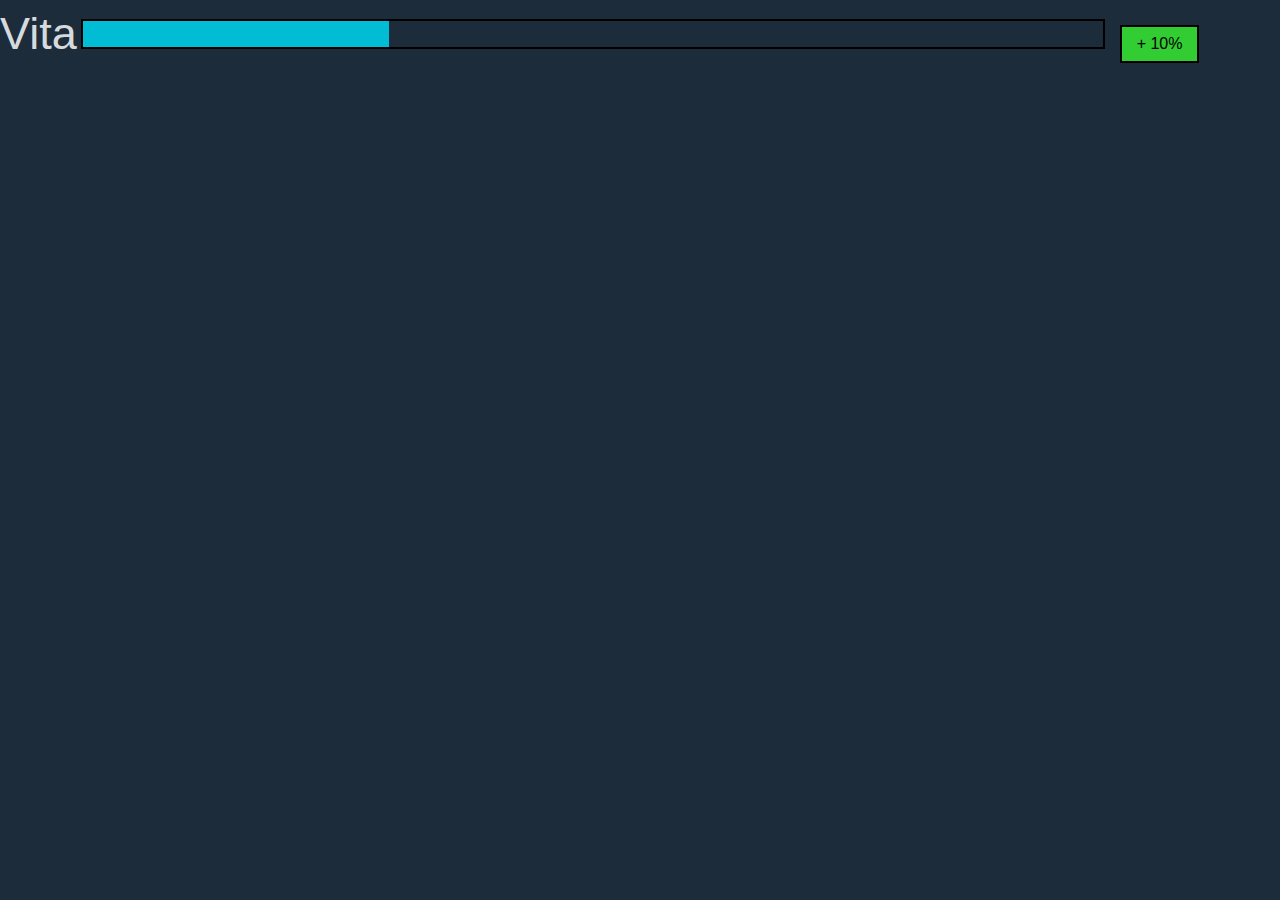
<file: taskProgres.html>
<!DOCTYPE html>
<html lang="ru">

<head>
    <meta charset="UTF-8">
    <meta name="viewport" content="width=device-width, initial-scale=1.0">
    <title>Document</title>
    <link rel="stylesheet" href="CSS/style29.css">
    <link rel="stylesheet" href="CSS/reset.css">

</head>
<body>
    <a href="index.html" class="logo">Vita</a>

    <div id="container">
        <div id="bar"></div>
    </div>
    <button id="proBtn">+ 10%</button>
    <script>
        let progress = 30;
        const progBar = document.getElementById('bar');
        const btn = document.getElementById('proBtn');

        btn.addEventListener('click', function () {
            if (progress < 100) {
                progress += 10;
                progBar.style.width = progress + '%';
            }
        });
    </script>
</body>

</html>
</file>
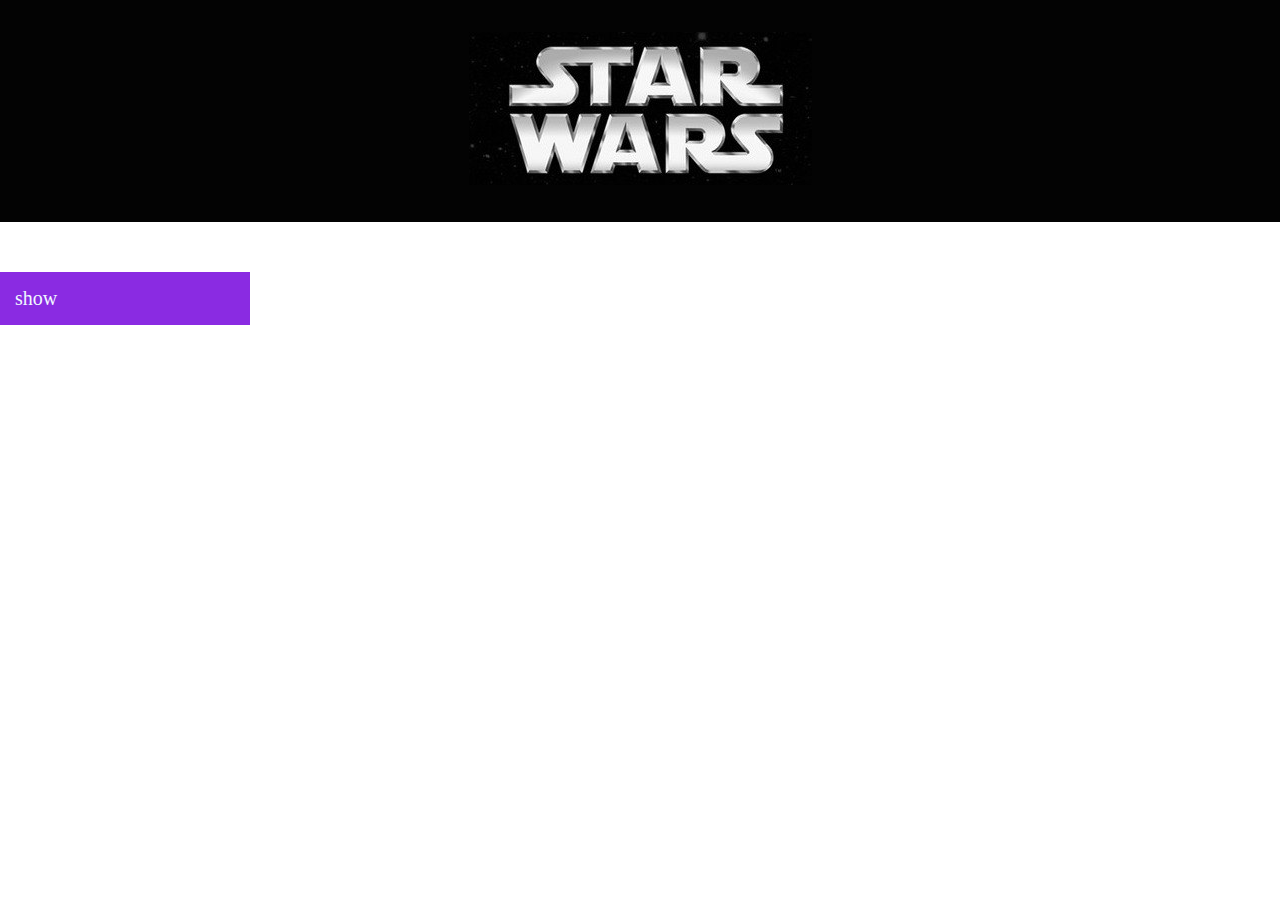
<file: TaskStars.html>
<!DOCTYPE html>
<html lang="en">

<head>
    <meta charset="UTF-8">
    <meta http-equiv="X-UA-Compatible" content="IE=edge">
    <meta name="viewport" content="width=device-width, initial-scale=1.0">
    <title>star wars</title>
    <link rel="stylesheet" href="CSS/style.css">
</head>

<body>
    <header>
        <img src="img/logo.jpg" alt="Star WARS">
    </header>

    <main>
        <div class="d-flex" id="films"></div>
        <span class="starships-show">show</span>
        <div id="starships"> </div>
    </main>
</body>

<script src="script.js"> </script>

</html>
</file>
<file: CSS/style29.css>
:root {
    --main1-bg-color: #1D2c3B;
    --main2-bg-color: #f7ec3f;
}

nav {
    display: flex;
}

.menu {
    display: flex;
    flex-direction: row;
    font-size: 30px;
    margin-left: 20px;
}

.menu-container {
    display: flex;
    align-items: center;
}

.menu a {
    text-decoration: none;
    color: var(--main2-bg-color);
    margin-right: 20px;
}

.burger-icon {
    font-size: 24px;
    cursor: pointer;
    color: var(--main2-bg-color);
}

.logo {
    display: inline-block;
    color: rgb(215, 218, 221);
    font-size: 45px;
}

a {
    text-decoration: none;
}

nav a {
    margin-right: 30px;
    color: var(--main2-bg-color);
}

header {
    display: flex;
    align-items: center;
    justify-content: space-between;

}

header .logo {
    margin-left: 100px;
}


body {
    position: relative;
    height: 100vh;
    margin: 0;
    color: var(--main2-bg-color);
    background-color: var(--main1-bg-color);
    font-family: 'Playwrite DE Grund', sans-serif;
    transition: color 0.3s ease;
    overflow: hidden;
}


/* */


.animation-container {
    position: relative;
    width: 100vw;
    height: 100vh;
    overflow: hidden;
}


.animated-image {
    /* display: flex; */
    position: absolute;
    width: 100px;
    left: -150px;
    top: 50%;
    transform: translateY(-50%);
    animation: moveAndPull 6s linear  forwards;

}

.icon {
    width: 450px;
    position: absolute;
    left: -150px;
    top: 50%;
    transform: translate(-50%, -50%);
    animation: moveSvg 6s linear forwards;
    will-change: transform, left;
}


@keyframes moveAndPull {

    0% {
        left: calc(100vw - 150px); 
    }
    50% {
        left: calc(50% - 150px); 
    }
    100% {
        left: 190px; 
        display: none;
    }
}
@keyframes moveSvg {

    0% {
        left: calc(100vw - 60px); 
    }
    50% {
        left: 50%; 
    }
    100% {
        left: 50%; 
        
    }
}

.pudge {
 top : 50% ;
 left: 100px;
 width: 260px;
 position: absolute; 
 transform: translateY(-33%);
}
/*  */

.svg-tg {
    position: absolute;
    bottom: 0;
    right: 0;
    padding: 10px;
}

* {
    box-sizing: border-box;
}

.h1-class {
    text-align: center;
    color: #c1b703;
    display: block;
    margin-bottom: 20px ;
}

.h1-price {
    color: var(--main2-bg-color);
    display: block;
    text-align: center;
}

form {
    width: 400px;
    margin: 40px auto;
    padding: 20px;
    background: #264059;
    border: 1px solid #ebebeb;
    box-shadow: rgba(0, 0, 0, 0.14902) 0px 1px 1px 0px, rgba(0, 0, 0, 0.09804) 0px 1px 2px 0px;
}

.group {
    position: relative;
    margin-bottom: 45px;
    background-color: #1f3850;
}

input {
    font-size: 18px;
    padding: 10px 10px 10px 5px;
    display: block;
    background: #fafafa;
    color: #636363;
    width: 100%;
    border: none;
    border-radius: 0;
    border-bottom: 1px solid #757575;
}

input:focus {
    outline: none;
}
/* contacts */
.countdown {
    font-size: 24px;
    font-weight: bold;
    color: var(--main2-bg-color);
    margin-bottom: 20px;
}


form {
    margin-top: 20px;
}
/* Label */

label {
    color: #999;
    font-size: 18px;
    font-weight: normal;
    position: absolute;
    pointer-events: none;
    left: 5px;
    top: 10px;
    transition: all 0.2s ease;
}


/* active */

input:focus~label,
input.used~label {
    top: -20px;
    transform: scale(.75);
    left: -2px;
    color: #4a89dc;
}


/* Underline */

.bar {
    position: relative;
    display: block;
    width: 100%;
}


.bar:after {
    content: '';
    height: 2px;
    width: 0;
    bottom: 1px;
    left: 0;
    position: absolute;
    background: #4a89dc;
    transition: all 0.2s ease;
}

input:focus~.bar:after {
    width: 100%;
}

.button {
    color: var(--main2-bg-color);
    background-color: #3a71b0;
    transition: transform 0.3s;
}

.button:hover {
    color: var(--main1-bg-color);
    background-color: var(--main2-bg-color);
    transform: scale(1.1);
}

/* таблица */
table.iksweb {
    width: 450px;
    border-collapse: collapse;
    border-spacing: 0;
    height: 340px;

}

table.iksweb,
table.iksweb td,
table.iksweb th {
    border: 1px solid #7937e2;
    padding: 5px;
    text-align: center;
    color: #03e2ef;
    background-color: rgb(18 58 99);
}

table.iksweb td,
table.iksweb th {
    padding: 3px;
    width: 30px;
    height: 35px;
}

table.iksweb th {
    background: #347c99;
    color: #fff;
    font-weight: normal;
}

main {
    min-height: calc(100vh - 200px);
}

.price {
    display: flex;
    flex-direction: column;
    justify-content: center;
    align-items: center;
    min-height: calc(100vh - 200px);
}

.about {
    margin-left: 120px;
    margin-top: 145px;
    font-size: 23px;
    color: #ff9c54;
    display: inline-block;
}

p {
    color: rgb(239, 235, 235);
    font-size: 18px;
    margin-left: 124px;
}

.text {
    display: flex;
}

.about-p {
    margin-right: 5px;
}

.svg-tg svg path {
    fill: blue;
}

/* Task */
.port-container {
    display: flex;
    justify-content: space-around;
    align-items: center;
    margin-top: 200px;
    top: 40%;
    left: 5%;
    width: 100%;
}

.task {
    border: 2px solid #7937e2;
    padding: 20px;
    margin-right: 30px;
    text-align: center;
    width: 400px;
    height: 270px;
    justify-content: center;
    display: flex;
    align-items: center;
    background-color: black;
    overflow: hidden;
}

.img-class img {
    width: 100%;
    height: 100%;
    object-fit: contain;
}

.portfolio-text {
    text-align: center;
    color: var(--main2-bg-color);
    font-size: 36px;
    

}

/* taskbtn */
#lBtn {
    background-color: #8BC34A;
    border: 2px solid blue;
    border-radius: 10px;
    padding: 10px 20px;
    font-size: 18px;
    color: black;
    text-align: center;
    cursor: pointer;
    border-radius: 5px;
    width: 650px;
    height: 550px;
    font-size: 90px;
}

.center-container {
    display: flex;
    justify-content: center;
    align-items: center;
}

/* taskList */
#bookList {
    list-style-type: none;
    padding: 0;
}

.boolLI {
    padding: 10px;
    border: 1px solid #ddd;
    margin-bottom: 5px;
}

.highlight {
    background-color: orange;
}

/* taskBar */
#container {
    width: 80%;
    height: 30px;
    border: 2px solid black;
    margin-right: 10px;
    display: inline-block;
}

#bar {
    height: 100%;
    width: 30%;
    background-color: #00BCD4;
}

#proBtn {
    background-color: limegreen;
    padding: 5px 15px;
    font-size: 16px;
    border: 2px solid black;
    cursor: pointer;
}

/* Изменение цвета текста */
#menuBtn {
    margin-top: 10px;
    top: 20px;
    right: 250px;
    padding: 10px 20px;
    font-size: 17px;
    background-color: yellow;
}

#menu {

    transition: transform 0.3s ease;
}

#menu ul {
    list-style: none;
    padding: 0;
    text-align: center;
}

#menu.visible {
    display: flex;
    flex-direction: column;
    position: fixed;
    top: 0;
    left: 0;
    width: 100%;
    height: 100%;
    background: rgba(0, 0, 0, 0.9);
    color: white;
    align-items: center;
    justify-content: center;
    z-index: 1000;
}

.menu-item {
    margin: 10px 0;
    cursor: pointer;
    font-size: 20px;
}

.menu-item:hover {
    color: gold;
}

#menu.hidden {
    display: none;
}

.close-btn {
    position: absolute;
    top: 10px;
    right: 10px;
    background: red;
    color: white;
    border: none;
    padding: 10px 20px;
    cursor: pointer;
    font-size: 18px;
    border-radius: 5px;
}

/* text */
.text-animate {
    font-size: 24px;
    color: var(--main2-bg-color);
    text-align: center;
    margin-bottom: 22px;
    overflow: hidden;
    white-space: nowrap;
    border-right: 2px solid var(--main2-bg-color);
    animation: typing 4s steps(50, end) forwards;
}

@keyframes typing {
    form {
        width: 0;
    }

    to {
        width: 100%;
    }
}

@keyframes blink-caret {

    form,
    to {
        border-color: transparent;
    }

    50% {
        border-color: var(--main2-bg-color);
    }

}

@media (max-width: 570px) {
    .menu {
        display: none;
        /* Скрыто по умолчанию */
        flex-direction: column;
        position: absolute;
        top: 60px;
        right: 20px;
        background-color: var(--main1-bg-color);
        padding: 10px;
        border-radius: 8px;
        font-size: 15px;
    }

    .menu.menu-open {
        display: flex;
        /* Показать меню при клике на иконку */
    }

    .text-animate {
        white-space: normal !important; 
        overflow-wrap: break-word;
        display: block;
       
    }
    
        .port-container {
            display: flex;           
            flex-wrap: wrap;         
            gap: 10px;                
            justify-content: center;  
        }
    
}

@media (min-width: 570px) {
    .menu {
        display: flex;
        /* Меню всегда открыто */
        flex-direction: row;
        align-items: center;
    }

    .burger-icon {
        display: none;
    }
}
</file>
<file: CSS/style.css>
* {
    box-sizing: border-box;
}
body {
    margin: 0;
    font-size: 1.2rem;
}
header {
    background-color: #030303;
    padding: 2rem 1rem;
    text-align: center;
    overflow: hidden;
}

.d-flex {
    display: flex;
    gap: 24px;
    margin: auto;
    max-width: 80%;
}
i,
.crawl {
    font-size: 14px;
}

.btn {
cursor: pointer;
}
.btn:hover{
    color: gold;
}

#persons {
    margin:20px auto;
    max-width: 50%;
    text-align: center;
    columns: 2;
}

p {
    font-size: 12px;
}

.starships-show {
    display: inline-block;
    width: 250px;
    margin: 50px auto;
    cursor: pointer;
    padding: 15px;
    background-color: blueviolet;
    color: aliceblue;
    font-size: 20px;
}

#starships {
    margin: auto;
    max-width: 80%;
}

h5 {
    margin: 0;
}
</file>
